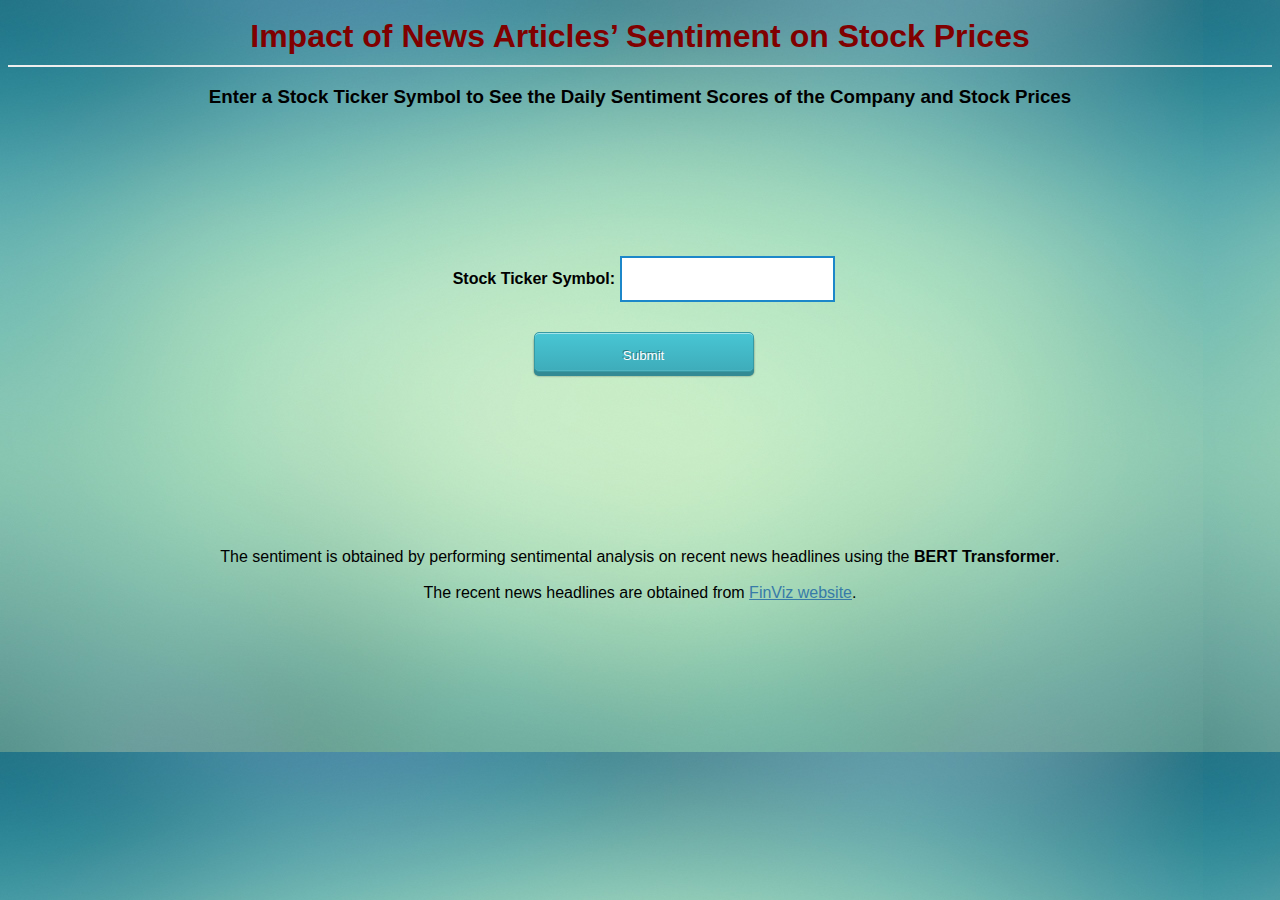
<file: templates/index.html>
<!doctype html>
<html>
	<head>
    	 <link rel="stylesheet" href="/static/main.css">
		<title>Stock News Sentiment Analyzer</title>
	</head>
	
	<body style="font-family:arial, sans-serif", style="width: 70%", style="try.jpg">
		<center>
			<h1 style="padding:10px; color:#800000">Impact of News Articles’ Sentiment on Stock Prices</h1>
			
			<h3>Enter a Stock Ticker Symbol to See the Daily Sentiment Scores of the Company and Stock Prices</h3>

				<form action="/sentiment" method="POST" align="center">
						
					<b>Stock Ticker Symbol: </b>	
					<input id="text_field" name="company" type="text" required> 				
					<center><input id="submit_button" type="Submit" class="push_button blue"></center>
					
				</form>
			<p>
				The sentiment is obtained by performing sentimental analysis on recent news headlines using the <b>BERT Transformer</b>.<br><br>
				The recent news headlines are obtained from <a href="https://finviz.com">FinViz website</a>.
				<br><br>
			</p>
		</center>
	</body>
</html>
</file>
<file: static/main.css>
body            { font-family: "Lucida Sans Unicode", "Lucida Grande", sans-serif ;}
a, h1, h2       { color: #377ba8; }
h1, h2          { margin: 0; }
h1              { border-bottom: 2px solid #eee; }
h2              { font-size: 1.2em; }
table.dataframe, .dataframe th, .dataframe td {
		  border: none;
		  border-bottom: 1px solid #C8C8C8;
		  border-collapse: collapse;
		  text-align:left;
		  padding: 10px;
		  margin-bottom: 40px;
		  font-size: 0.9em;
	}

form {
			margin: auto;
			padding: 130px;
			width: 80%;
		}

.button {
		  background-color: #4CAF50; /* Green */
		  border: none;
		  color: white;
		  padding: 15px 32px;
		  text-align: center;
		  text-decoration: none;
		  display: inline-block;
		  font-size: 16px;
		}

.result {
			margin: auto;
			width: 80%;
			border: 1px solid #f0f;
		}

input[type=text] {
		   height: 40px;
		   font-size:16px;
		   border-bottom: 2px solid #1c87c9;
		   border-top: 2px solid #1c87c9;
		   border-left: 2px solid #1c87c9;
		   border-right: 2px solid #1c87c9;
		}


body {
			background-color:LightGreen;
			background-image: url(try.jpg);
			
		} 

.push_button {
			position: relative;
			width:220px;
			height:40px;
			text-align:center;
			color:#FFF;
			text-decoration:none;
			line-height:43px;
			font-family:'Oswald', Helvetica;
			display: block;
			margin: 30px;
		}
.push_button:before {
			background:#f0f0f0;
			background-image:-webkit-gradient(linear, 0% 0%, 0% 100%, from(#D0D0D0), to(#f0f0f0));
			
			-webkit-border-radius:5px;
			-moz-border-radius:5px;
			border-radius:5px;
			
			-webkit-box-shadow:0 1px 2px rgba(0, 0, 0, .5) inset, 0 1px 0 #FFF; 
			-moz-box-shadow:0 1px 2px rgba(0, 0, 0, .5) inset, 0 1px 0 #FFF; 
			box-shadow:0 1px 2px rgba(0, 0, 0, .5) inset, 0 1px 0 #FFF;
			
			position: relative;
			content: "";
			left: -6px; right: -6px;
			top: -6px; bottom: -10px;
			z-index: -1;
		}

.push_button:active {
			-webkit-box-shadow:0 1px 0 rgba(255, 255, 255, .5) inset, 0 -1px 0 rgba(255, 255, 255, .1) inset;
			top:5px;
		}
.push_button:active:before{
			top: -11px;
			bottom: -5px;
			content: "";
		}

.blue {
			text-shadow:-1px -1px 0 #2C7982;
			background: #3EACBA;
			border:1px solid #379AA4;
			background-image:-webkit-linear-gradient(top, #48C6D4, #3EACBA);
			background-image:-moz-linear-gradient(top, #48C6D4, #3EACBA);
			background-image:-ms-linear-gradient(top, #48C6D4, #3EACBA);
			background-image:-o-linear-gradient(top, #48C6D4, #3EACBA);
			background-image:linear-gradient(top, #48C6D4, #3EACBA);
			
			-webkit-border-radius:5px;
			-moz-border-radius:5px;
			border-radius:5px;
			
			-webkit-box-shadow:0 1px 0 rgba(255, 255, 255, .5) inset, 0 -1px 0 rgba(255, 255, 255, .1) inset, 0 4px 0 #338A94, 0 4px 2px rgba(0, 0, 0, .5);
			-moz-box-shadow:0 1px 0 rgba(255, 255, 255, .5) inset, 0 -1px 0 rgba(255, 255, 255, .1) inset, 0 4px 0 #338A94, 0 4px 2px rgba(0, 0, 0, .5);
			box-shadow:0 1px 0 rgba(255, 255, 255, .5) inset, 0 -1px 0 rgba(255, 255, 255, .1) inset, 0 4px 0 #338A94, 0 4px 2px rgba(0, 0, 0, .5);
		}

.blue:hover {
			background: #48C6D4;
			background-image:-webkit-linear-gradient(top, #3EACBA, #48C6D4);
			background-image:-moz-linear-gradient(top, #3EACBA, #48C6D4);
			background-image:-ms-linear-gradient(top, #3EACBA, #48C6D4);
			background-image:-o-linear-gradient(top, #3EACBA, #48C6D4);
			background-image:linear-gradient(top, #3EACBA, #48C6D4);
		}
</file>
